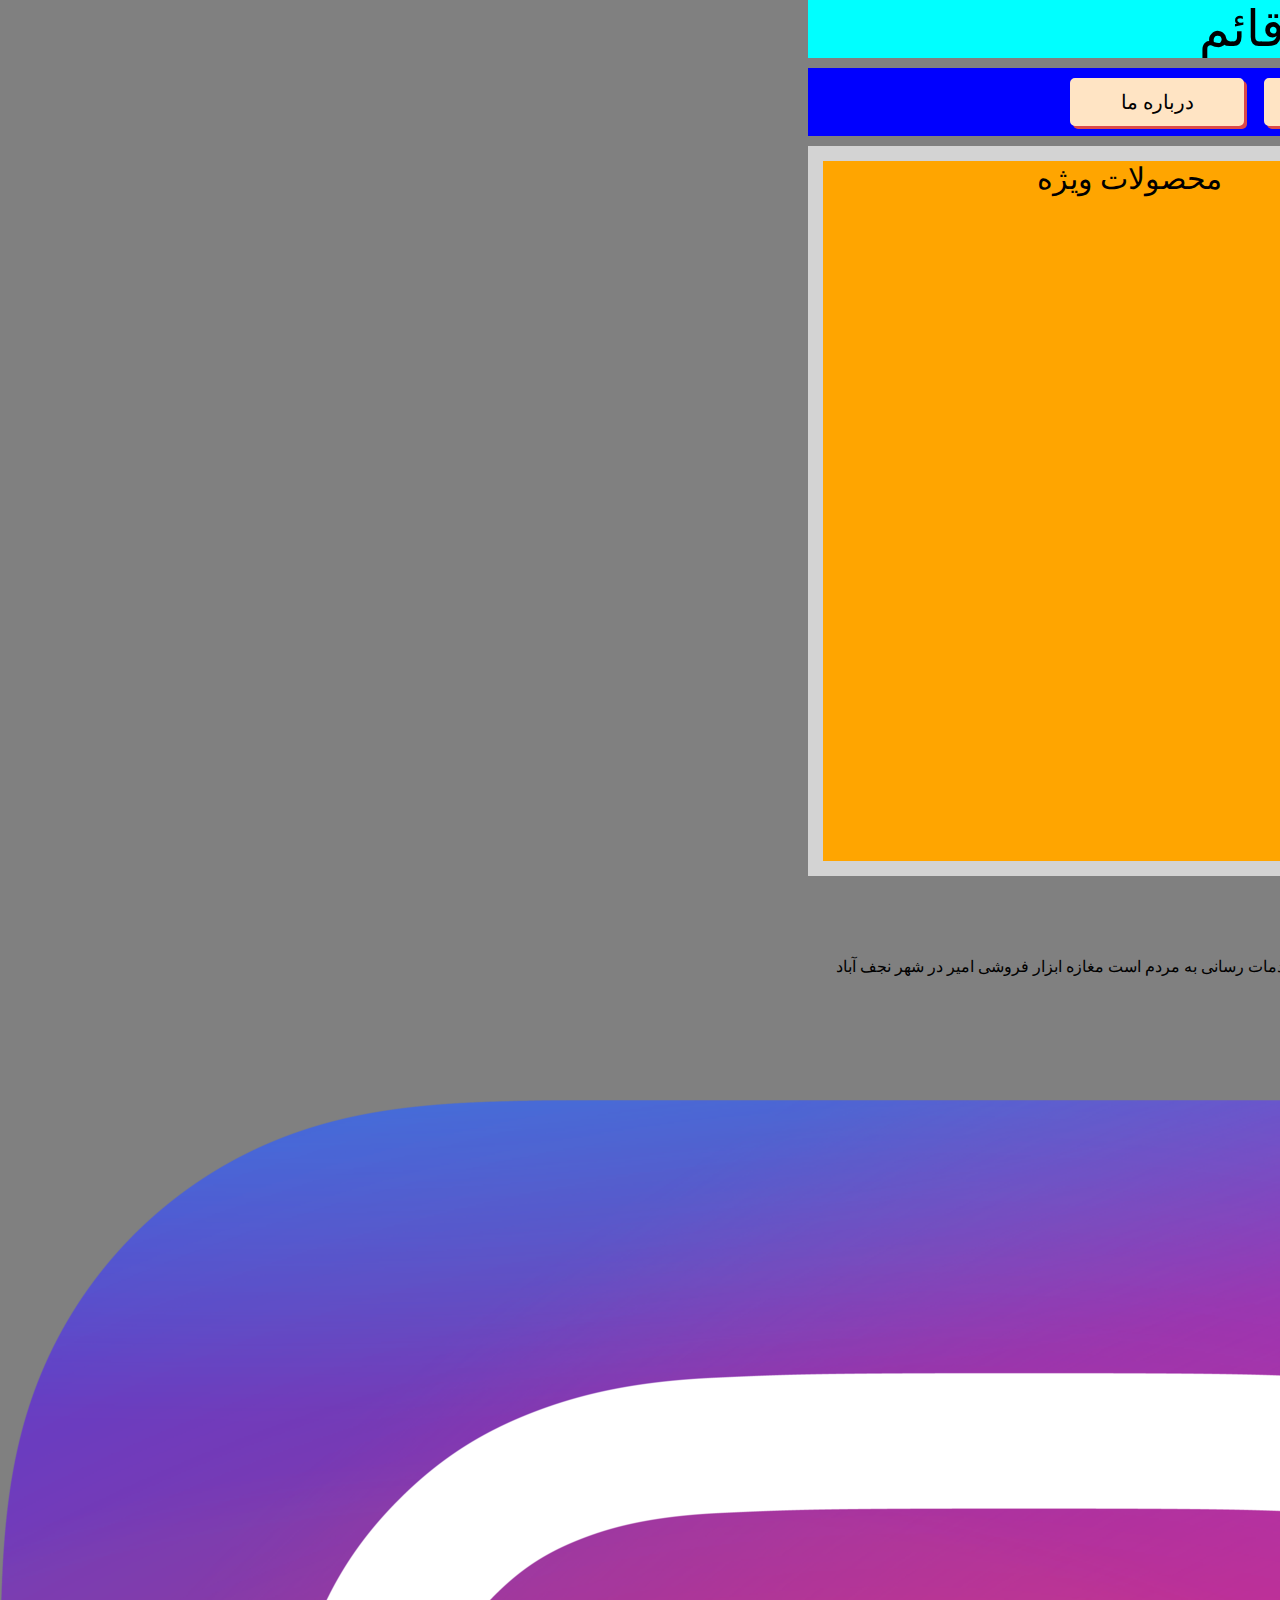
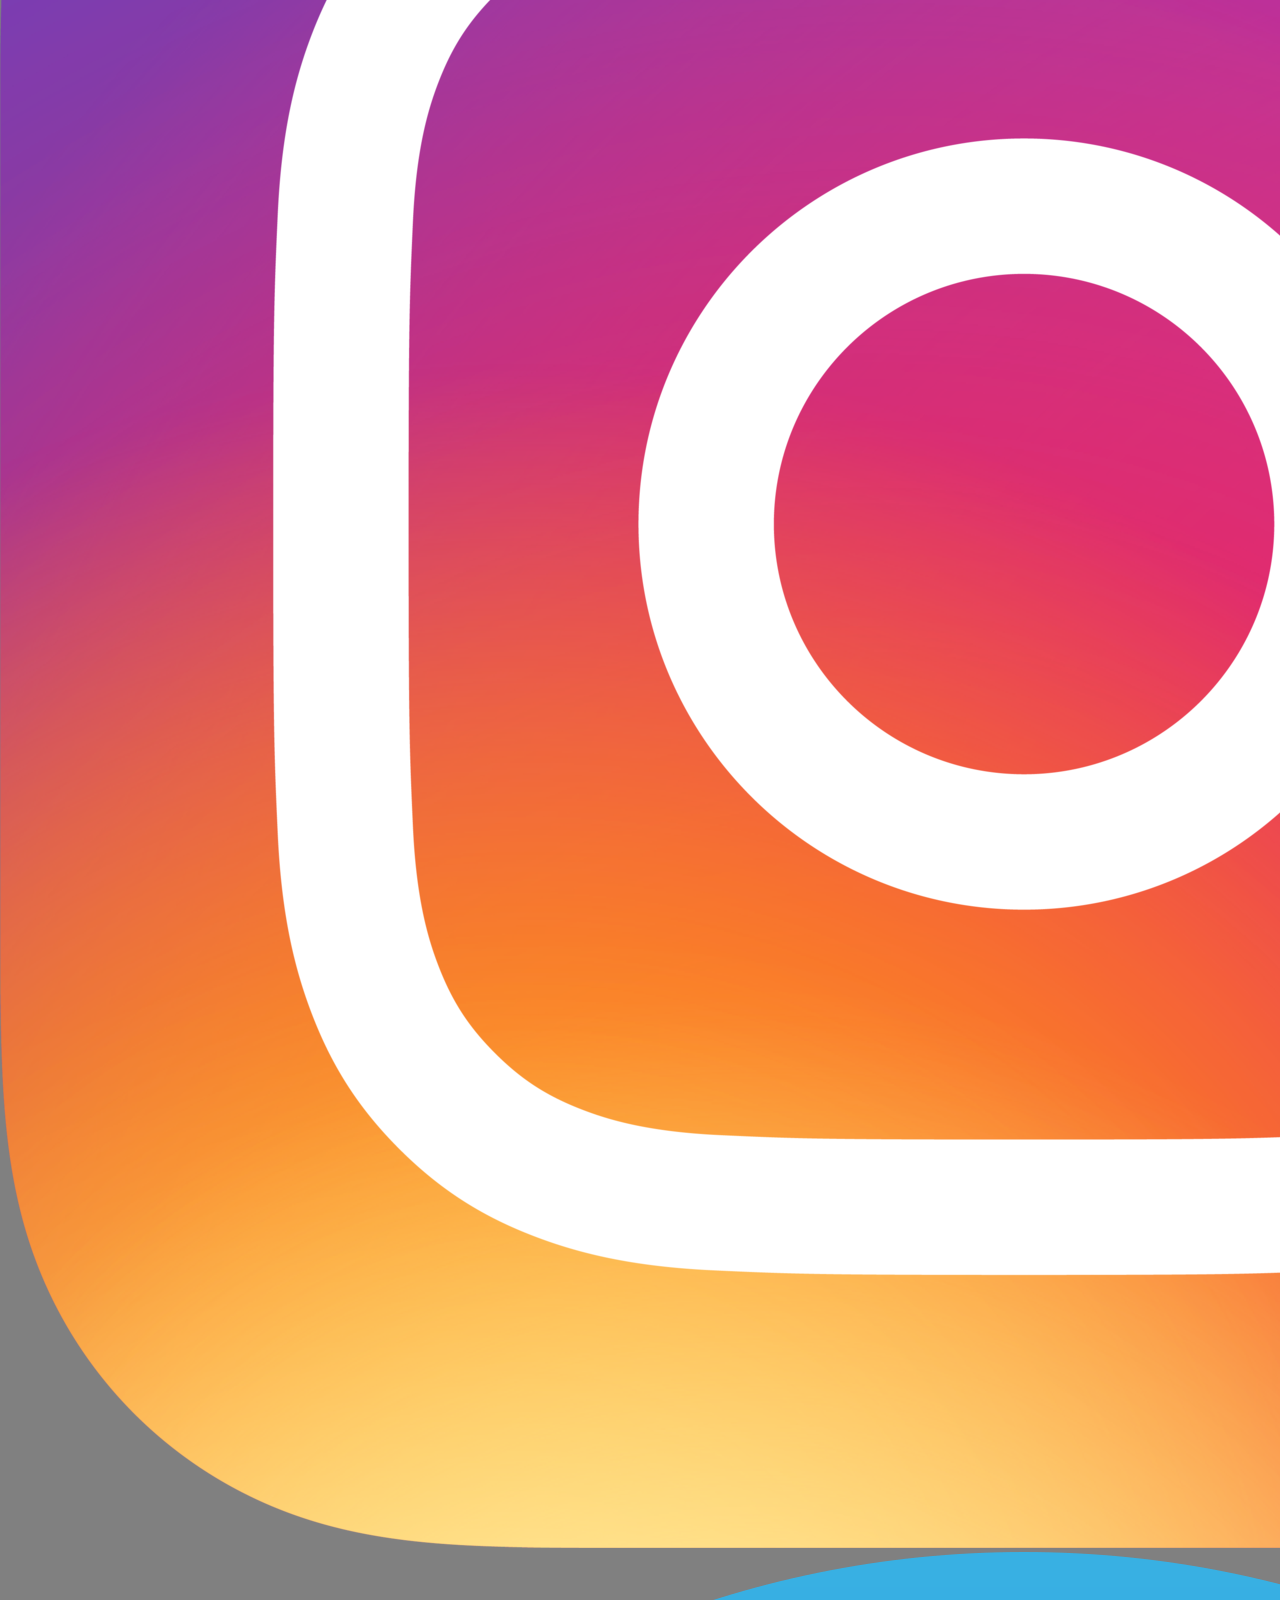
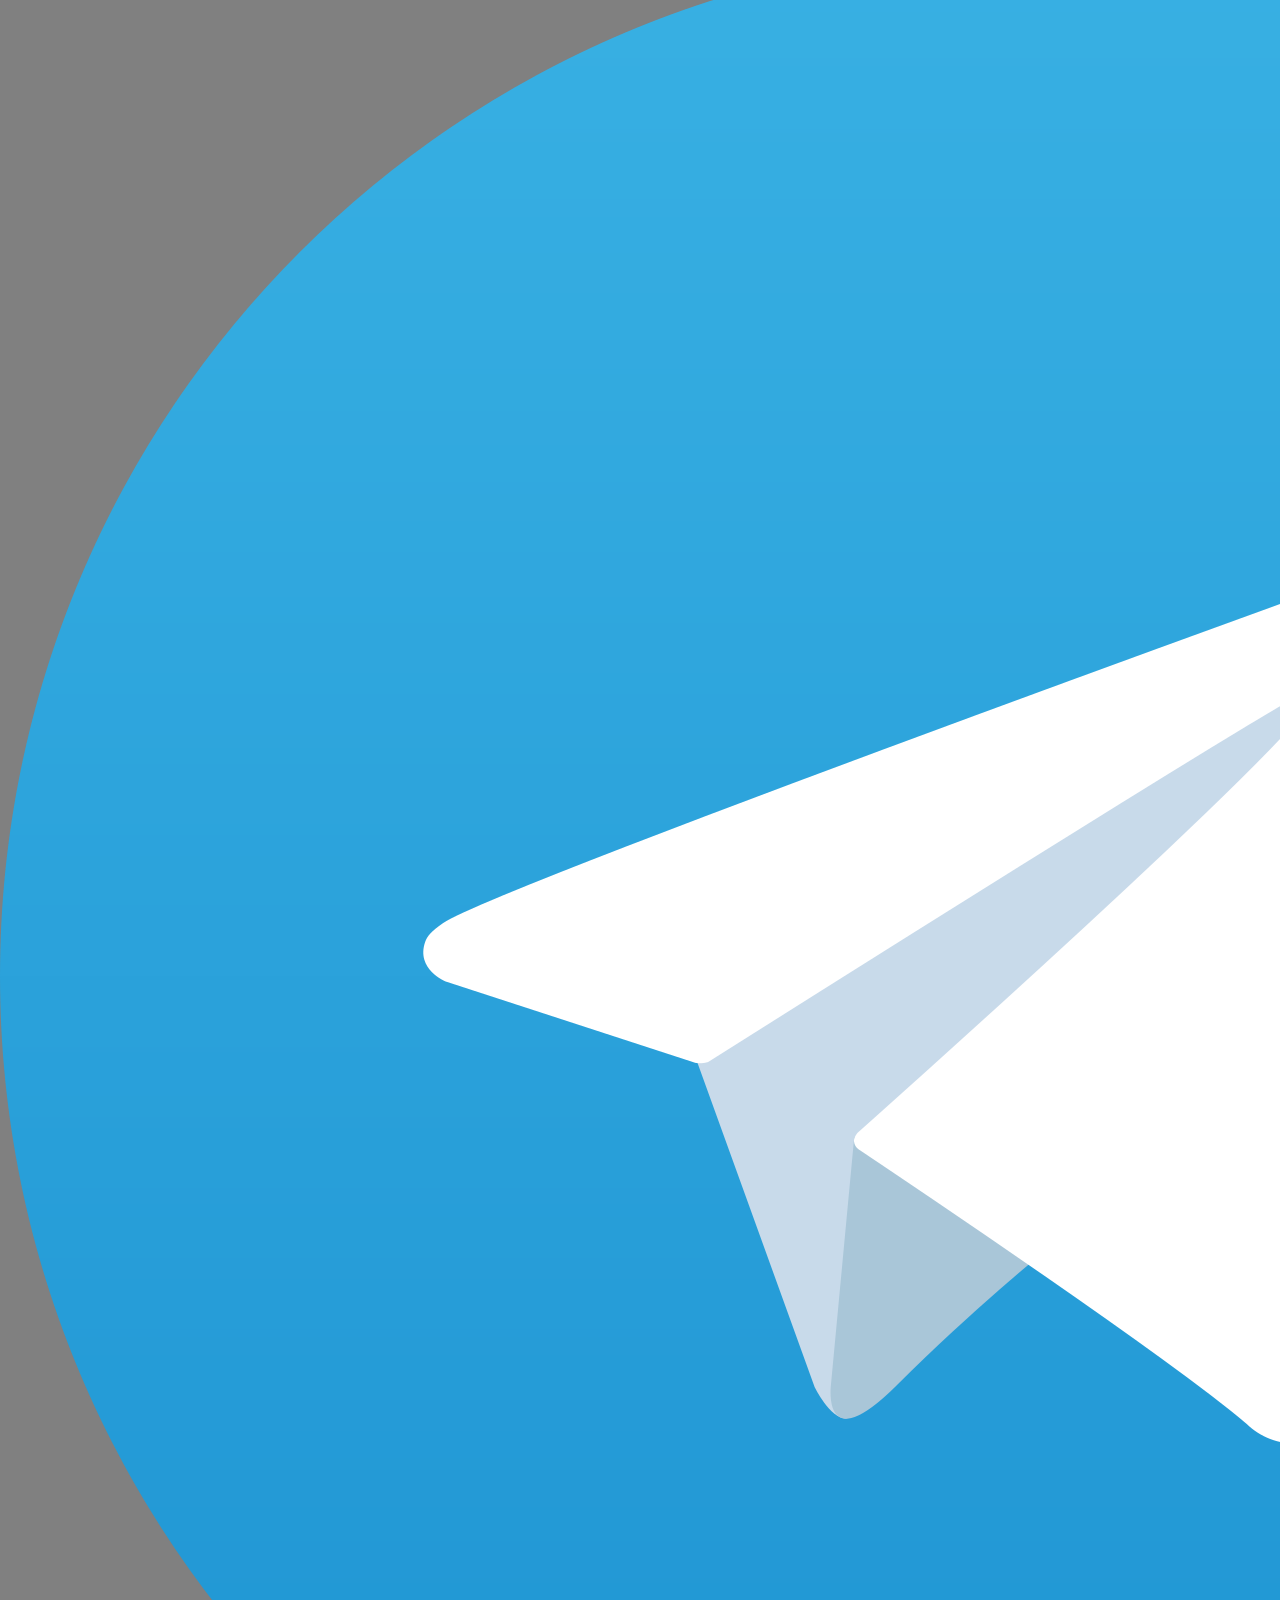
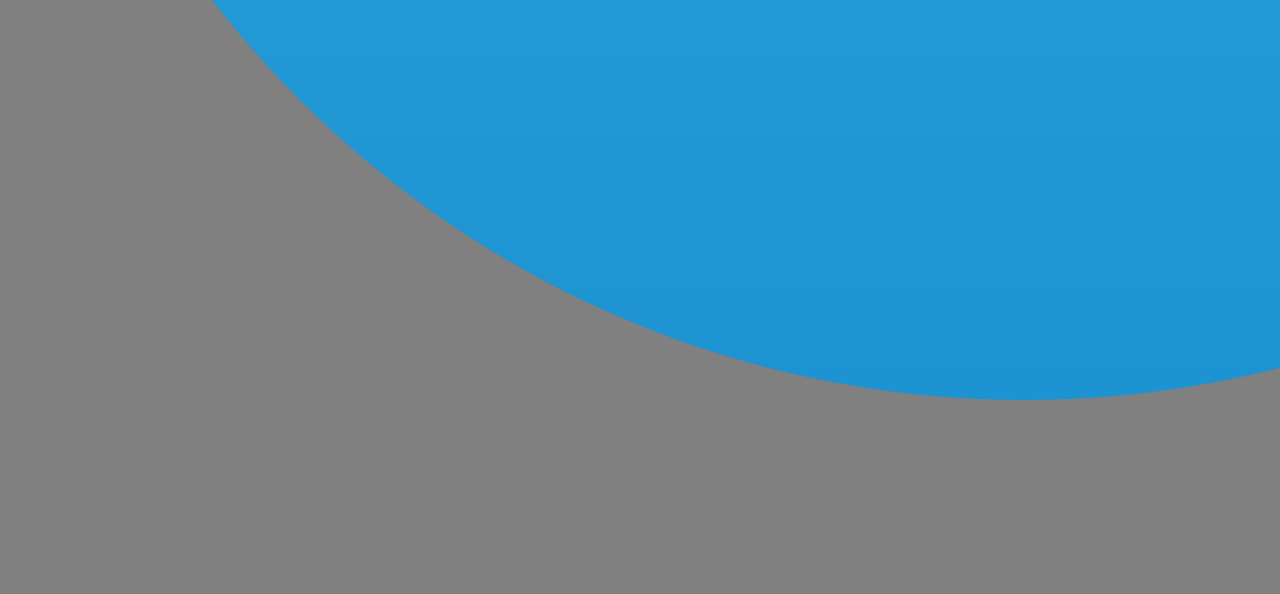
<file: index.html>
<!DOCTYPE html>
<html lang="en">
<head>
    <meta charset="UTF-8">
    <meta name="viewport" content="width=device-width, initial-scale=1.0">
    <title>سایت ابزار فروشی قائم</title>
    <link rel="stylesheet" href="index.css">
</head>
<body>
    <header id="header">
        <span> سایت  ابزار فروشی قائم  </span> 
    </header>
    <div class="flex-container">
        <div class="item-flex"><a href="index.php">صفحه اصلی</a></div>
        <div class="item-flex">سبد خرید</div>
        <div class="item-flex">دسته بندی</div>
        <div class="item-flex">درباره ما</div>
 </div>
 <main>
 <div id="body2">
    <span>محصولات جدید</span>
</div>
<div id="body1">
   <span>محصولات ویژه</span>
</div>
</main>
<label for=""></label>
<input type="email">
    <div class="main">
        <div class="clear"></div>
        <footer>
            <div class="main-footer">
                <div class="about">
                    <h5>درباره ما</h5>
                    <p>مغازه ابزار فروشی امیر متشکل از دو مغازه رنگ فروشی و ابزار فروشی بیش از 20 سال است که در شهر گلدشت در حال خدمات رسانی به مردم است مغازه ابزار فروشی امیر در شهر نجف آباد گلدشت خیابان اصلی نبش مسجد مهدیه قرار دارد و از ساعات 6 تا 2 ظهر و 4 تا 9 شب در خدمت شما است.</p>
                </div>
                <div class="social">
                    <h5>راه های ارتباطی</h5>
                    <div>
                        <ul>
                            <li><a href="#"><img src="photos/facebook-icon.png" alt="facebook"></a></li>
                            <li><a href="#"><img src="photos/Instagram_icon.png.webp" alt="instagram"></a></li>
                            <li><a href="#"><img src="photos/Telegram_logo.svg.webp" alt="telegram"></a></li>
                        </ul>
                    </div>
                </div>
                <div class="access">
                    <h5>دسترسی سریع</h5>
                    <ul>
                        <li><a href="#">صفحه اصلی</a></li>
                        <li><a href="#">درباره ما</a></li>
                        <li><a href="#">تماس با ما</a></li>
                        <li><a href="#">وبلاگ</a></li>
                        <li><a href="#">فروشکاه</a></li>
                        <li><a href="#">قوانین سایت</a></li>
                    </ul>
                </div>
            </div>
        </footer>
    </div>
</body>
</html>
</file>
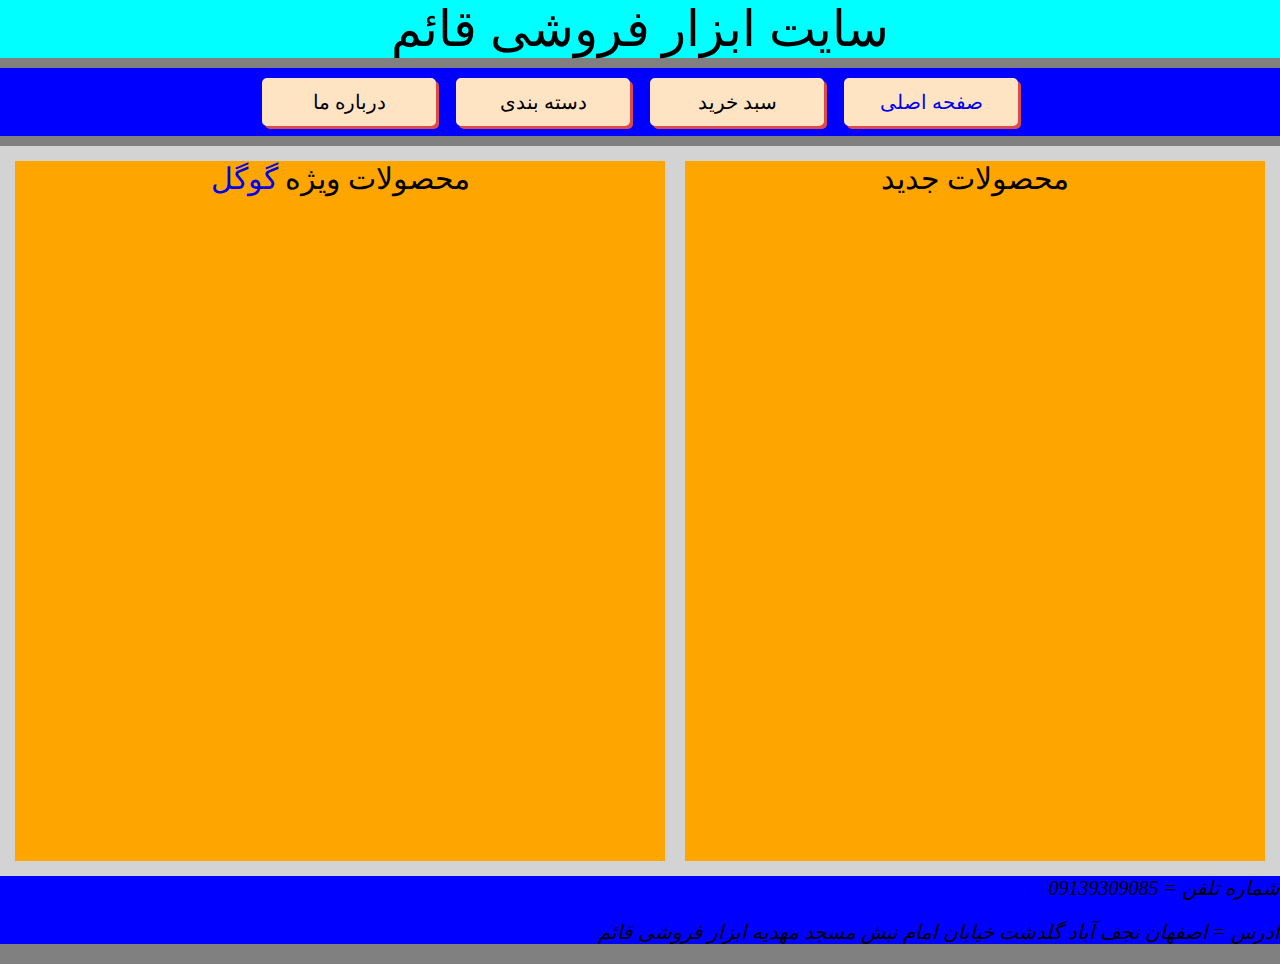
<file: school-project/index.html>
<!DOCTYPE html>
<html lang="en">
<head>
    <meta charset="UTF-8">
    <meta name="viewport" content="width=device-width, initial-scale=1.0">
    <title>سایت ابزار فروشی قائم</title>
    <link rel="stylesheet" href="index.css">
</head>
<body>
    <header id="header">
        <span> سایت  ابزار فروشی قائم  </span> 
    </header>
    <div class="flex-container">
        <div class="item-flex"><a href="index.php">صفحه اصلی</a></div>
        <div class="item-flex">سبد خرید</div>
        <div class="item-flex">دسته بندی</div>
        <div class="item-flex">درباره ما</div>
 </div>
 <main>
 <div id="body2">
    <span>محصولات جدید</span>
</div>
<div id="body1">
   <span>محصولات ویژه</span>
   <a href="https://www.google.com">گوگل</a>
</div>
</main>
<footer id="footer">
    <span>شماره تلفن = 09139309085</span>
    <p>ادرس = اصفهان نجف آباد گلدشت خیابان امام نبش مسجد مهدیه ابزار فروشی قائم</p>
</footer>
</body>
</html>
</file>
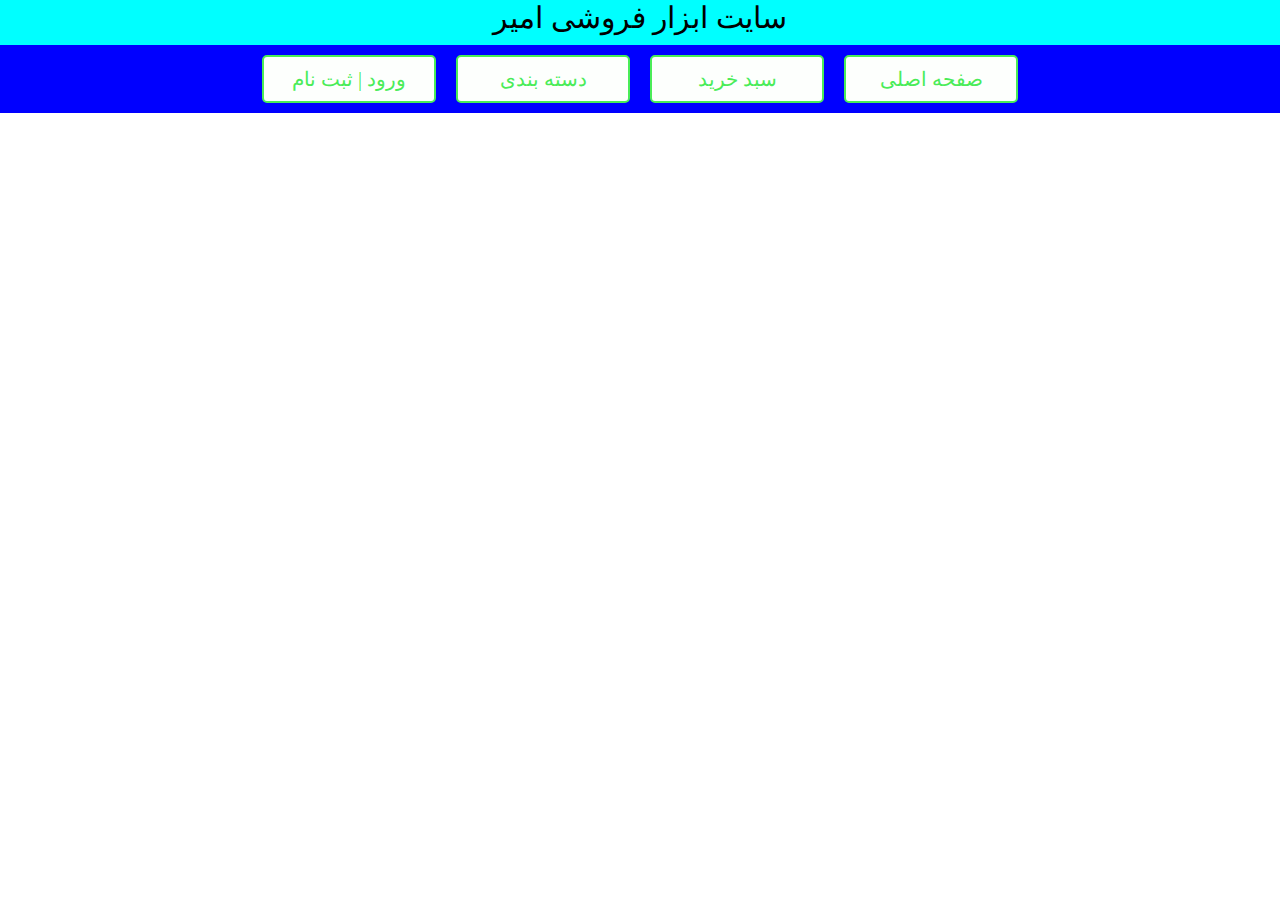
<file: header.html>
<!DOCTYPE html>
<html lang="en">
<head>
    <meta charset="UTF-8">
    <meta name="viewport" content="width=device-width, initial-scale=1.0">
    <title>سایت ابزار فروشی امیر</title>
    <link rel="stylesheet" href="style.css">
</head>
<body>
    <header id="header">
        <span> سایت  ابزار فروشی امیر  </span> 
        <div class="flex-container">
            <div class="item-flex"><a href="index.php">صفحه اصلی</a></div>
            <div class="item-flex"><a href="shop.php">سبد خرید</a></div>
            <div class="item-flex"><a href="">دسته بندی</a></div>
            <div class="item-flex"><a href="register.php">ورود | ثبت نام</a></div>
     </div>
    </header>
</file>
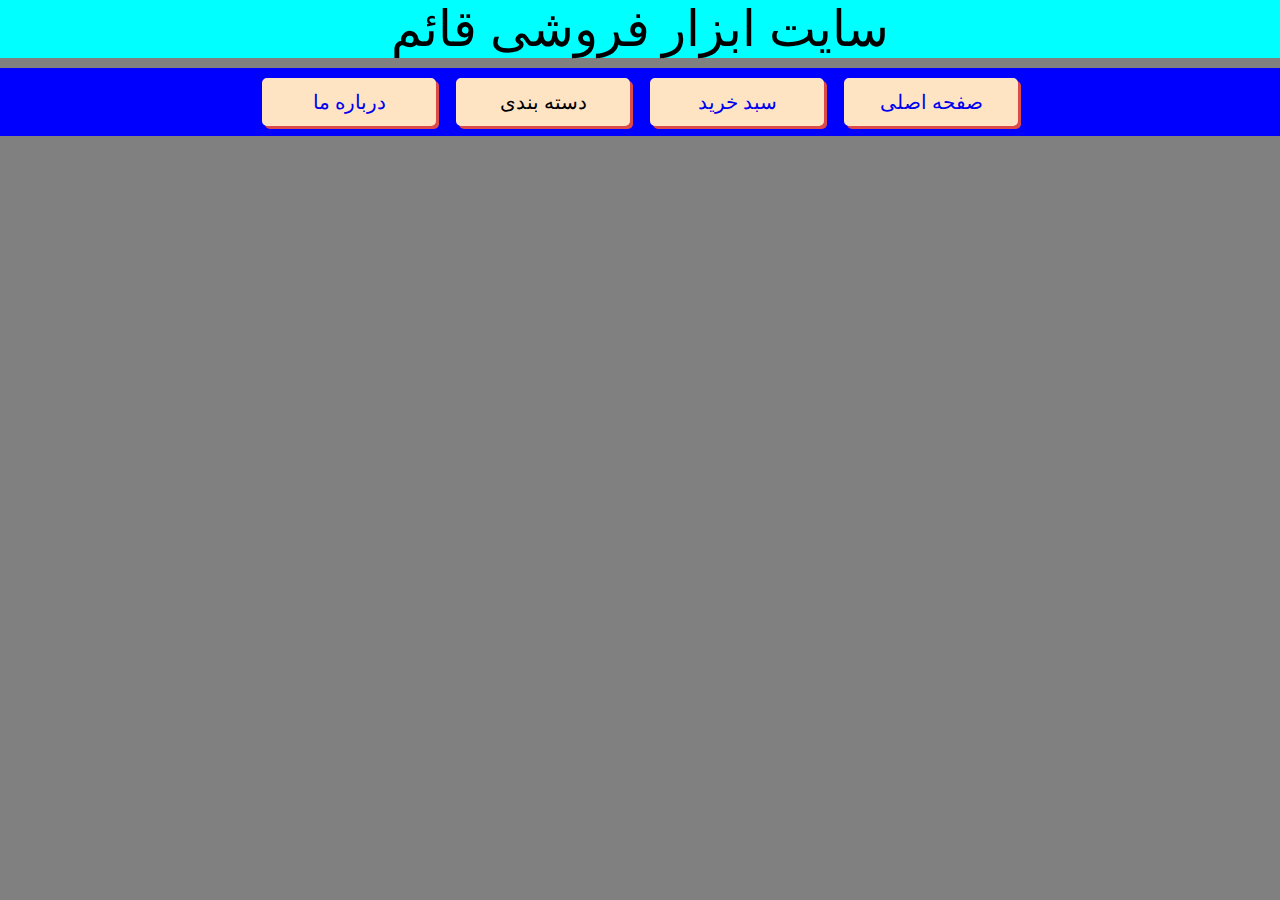
<file: school-project/header.html>
<!DOCTYPE html>
<html lang="en">
<head>
    <meta charset="UTF-8">
    <meta name="viewport" content="width=device-width, initial-scale=1.0">
    <title>سایت ابزار فروشی قائم</title>
    <link rel="stylesheet" href="index.css">
</head>
<body>
    <header id="header">
        <span> سایت  ابزار فروشی قائم  </span> 
    </header>
    <div class="flex-container">
        <div class="item-flex"><a href="index.php">صفحه اصلی</a></div>
        <div class="item-flex"><a href="shop.php">سبد خرید</a></div>
        <div class="item-flex">دسته بندی</div>
        <div class="item-flex"><a href="about.php">درباره ما</a></div>
 </div>
</file>
<file: index.css>
body{
    direction: rtl;
    background-color: gray;
    margin: 0px;
}
#header{
    font-size: 50px;
    background-color: aqua;
    text-align: center;
}
main{
    background-color: rgb(211, 211, 211);
    margin-top: 10px;
    padding: 5px;
    display: flex;
}
#body1,#body2{
    font-size: 30px;
    background-color: orange;
    height: 700px;
    text-align: center; 
    flex-grow: 1;   
    margin: 10px;
}
#footer{
    background-color: blue;
    font-size: 20px;
    font-style: oblique;
}
.flex-container{
    display: flex;
    background-color: blue;
    justify-content: center;
    text-align: center;
    margin-top:10px;
}
.item-flex{
    width: 150px;
    padding: 10px;
    margin: 10px;
    background-color: bisque;
    font-size: 20px;
    border: 2px;
    border-color: bisque;
    border-style: solid;
    border-radius: 5px;
    box-shadow: 3px 3px rgb(220, 74, 74);
}
a{
    text-decoration: none;
}
</file>
<file: school-project/index.css>
body{
    direction: rtl;
    background-color: gray;
    margin: 0px;
}
#header{
    font-size: 50px;
    background-color: aqua;
    text-align: center;
}
main{
    background-color: rgb(211, 211, 211);
    margin-top: 10px;
    padding: 5px;
    display: flex;
}
#body1,#body2{
    font-size: 30px;
    background-color: orange;
    height: 700px;
    text-align: center; 
    flex-grow: 1;   
    margin: 10px;
}
#footer{
    background-color: blue;
    font-size: 20px;
    font-style: oblique;
}
.flex-container{
    display: flex;
    background-color: blue;
    justify-content: center;
    text-align: center;
    margin-top:10px;
}
.item-flex{
    width: 150px;
    padding: 10px;
    margin: 10px;
    background-color: bisque;
    font-size: 20px;
    border: 2px;
    border-color: bisque;
    border-style: solid;
    border-radius: 5px;
    box-shadow: 3px 3px rgb(220, 74, 74);
}
a{
    text-decoration: none;
}
</file>
<file: style.css>
body{
    direction: rtl;
    background-color: white;
    margin: 0px;
}
#header{
    font-size: 30px;
    background-color: aqua;
    text-align: center;
    position: sticky;
    top: 0;
}
main{
    background-color: rgb(211, 211, 211);
    margin-top: 10px;
    padding: 5px;
    display: flex;
}
#body1,#body2{
    font-size: 30px;
    background-color: orange;
    height: 1000px;
    text-align: center; 
    flex-grow: 1;   
    margin: 10px;
}
#footer{
    background-color:burlywood;
    font-size: 20px;
    font-style: oblique;
    padding: 20px;
}
.flex-container{
    display: flex;
    background-color: blue;
    justify-content: center;
    text-align: center;
    margin-top:10px;
}
.item-flex{
    width: 150px;
    padding: 10px;
    margin: 10px;
    background-color: rgb(253, 255, 253);
    font-size: 20px;
    border: 2px;
    border-radius: 5px;
    border-style: solid;
    border-color:rgb(74, 236, 88) ;
}
a{
    color: rgb(74, 236, 88);
    text-decoration: none;
}
.item-flex:hover {
    background-color: rgb(74, 236, 88);
}
a:hover{
    color: white;
}

form {
    border: 5px solid #f1f1f1;
}
input[type=text], input[type=password],input[type=email] {
    width: 100%;
    padding: 12px 20px;
    margin: 8px 0;
    display: inline-block;
    border: 1px solid #ccc;
    box-sizing: border-box;
}
button {
    background-color: #1a5942;
    color: white;
    padding: 14px 20px;
    margin: 8px 0;
    border: none;
    cursor: pointer;
    width: 100%;
}
button:hover {
    opacity: 0.7;
}
.imgcontainer {
    text-align: center;
    margin: 24px 0 12px 0;
 }
img.avatar{
    width: 30%;
}
.container{
    padding: 16px;
}
p{
    margin: 20px;
    color: #f1f1f1;
}
footer{
    width: 100%;
    height: 300px;
    background-color: #182d37;
    margin: 20px auto 0;
}
.main-footer{
    margin: 0 auto;
    width: 1100px;
}
.about{
    width: 350px;
    height: 300px;
    float: right;
}
.about h5, .social h5,.access h5{
    font:16px  Tahoma;
    color: #e2e2e2;
    padding: 5px;
    margin: 20px;
}
.about p{
    font:13px/2  Tahoma;
    color: #e2e2e2;
    text-align: justify;
}
.social{
    width: 350px;
    margin: 0 50px;
    float: right;
}
.social ul li{
    float: right;
    margin: 10px 2px;
}
.social ul li img{
    border-radius: 50%;
    width: 40px;
    height: 40px;
 }
 .access{
    width: 300px;
    float: right;
 }
.access ul li a{
    font:13px/2 Tahoma;
    color: #e2e2e2;
    margin: 2px;
}
.access ul li a:hover{
    color: #4c7d89;
}
ul{
    list-style: none;
}
</file>
